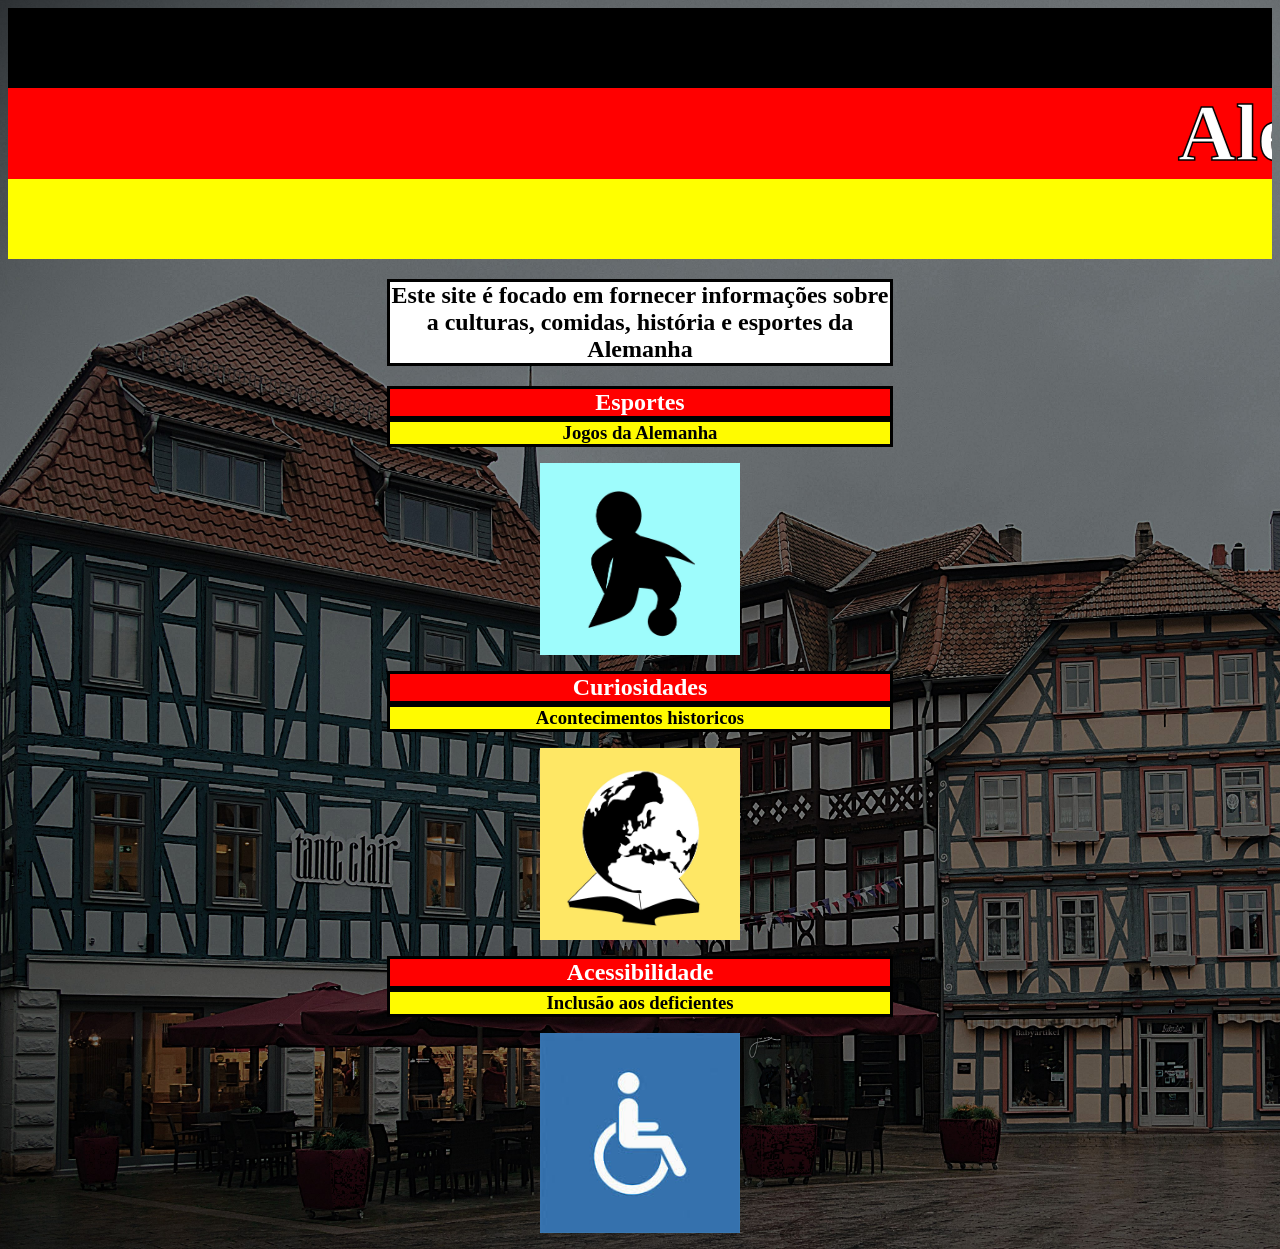
<file: index.html>
<html>

<head>
 <meta charset="UTF-8">
 <title> Alendomanha </title>
 <link rel="stylesheet" href="style.css">

</head>

<body>
  

<hr size="80px" color="black">
 <h1> <marquee with bgcolor="red"> Alendomanha </marquee> </h1>
<hr size="80px" color="yellow">
 <h2 class="FAROFA"> Este site é focado em fornecer informações sobre a culturas, comidas, história e esportes da Alemanha          
 </h2>
<p>
 <h2 class="FEIJOADA"> Esportes </h2>
 <h3> Jogos da Alemanha </h3>
 <p>
<a href="pagina2.html">
 <img class="strogonoff" src="imagens/esporte.jpg" alt="boneco chutando uma bola">
</a>
<p>
  <h2 class="FEIJOADA"> Curiosidades </h2>
 <h3> Acontecimentos historicos </h3>
 <p>
<a href="pagina3.html">
 <img class="strogonoff" src="imagens/historia.jpg" alt="Globo Terrestre em cima de um livro">
</a>
<p>
  <h2 class="FEIJOADA"> Acessibilidade </h2>
 <h3> Inclusão aos deficientes </h3>
 <p>
<a href="pagina4.html">
 <img class="strogonoff" src="imagens/acessibilidade.jpg" alt="Caderante">
<p>
</body>

</html>
</file>
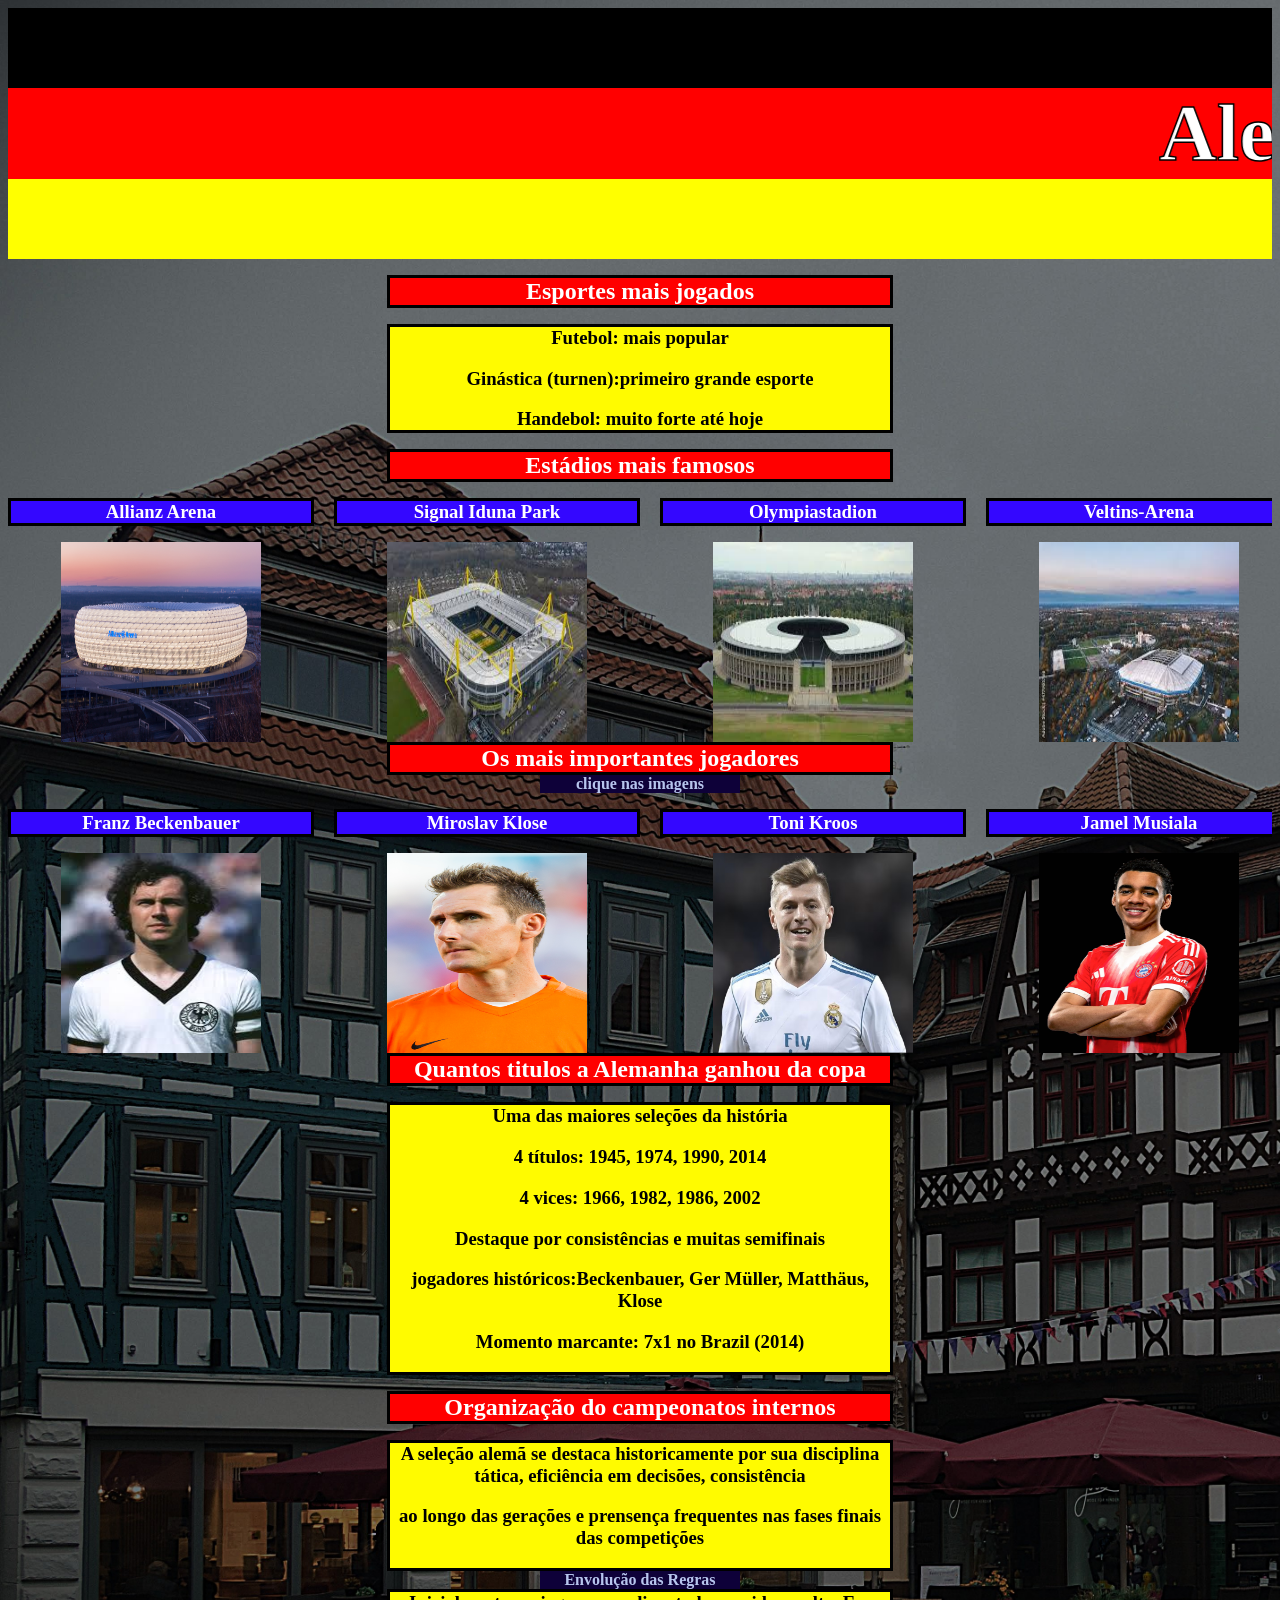
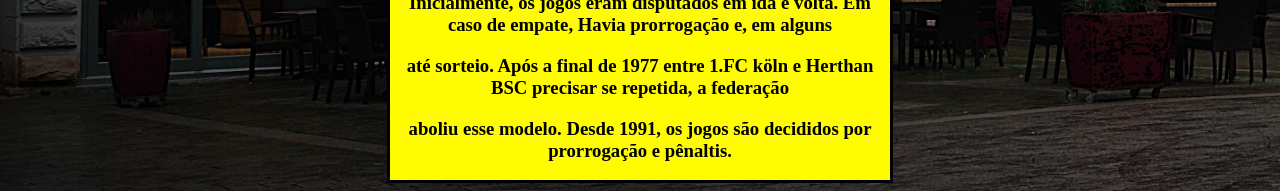
<file: pagina2.html>
<html>

<head>
 <meta charset="UTF-8">
 <meta name="viewport" content="width=device-width, initial-scale=1.0">
 <title> Pagina2</title>
 <link rel="stylesheet" href="style.css">
</head>

<body class="MAS">


 <hr size="80px" color="black">
 <h1> <marquee with bgcolor="red"> Alendomanha </marquee> </h1>
<hr size="80px" color="yellow">
<p>
 <h2 class="FEIJOADA"> Esportes mais jogados </h2>
 <p>
 <h3> Futebol: mais popular <p> Ginástica (turnen):primeiro grande esporte</p> Handebol: muito forte até hoje </h3>
<p>
<h2 class="FEIJOADA"> Estádios mais famosos </h2>

<div class="container">
 
 <div class="item">
<p>
  <h3 class="bolonhesa"> Allianz Arena </h3>
</p>
  <img src="imagens/estagio1s.jpg" width="200" height="200"> 
 
 </div>

 <div class="item">
<p>
  <h3 class="bolonhesa"> Signal Iduna Park </h3>
</p>
  <img src="imagens/estagio2s.jpg" width="200" height="200"> 

 </div>

 <div class="item">
<p>
  <h3 class="bolonhesa"> Olympiastadion </h3>
</p>
  <img src="imagens/estagio3s.jpg" width="200" height="200"> 

 </div>

<div class="item">
<p>
 <h3 class="bolonhesa"> Veltins-Arena </h3>
</p>
 <img src="imagens/estagio4s.jpg" width="200" height="200"> 

 </div>

 <div class="item">
<p>
 <h3 class="bolonhesa"> Deutsche Bank Park </h3>
</p>
 <img src="imagens/estagio5s.jpg" width="200" height="200"> 

 </div>

 <div class="item">
<p>
 <h3 class="bolonhesa"> MHPArena </h3>
</p>
 <img src="imagens/estagio6s.jpg" width="200" height="200"> 

 </div>

 <div class="item">
<p>
 <h3 class="bolonhesa"> RheinEnergieStadion </h3>
</p>
 <img src="imagens/estagio7s.jpg" width="200" height="200"> 

 </div>

 <div class="item">
<p>
 <h3 class="bolonhesa"> Red Bull Arena </h3>
</p>
 <img src="imagens/estagio8s.jpg" width="200" height="200"> 

 </div>

 <div class="item">
<p>
 <h3 class="bolonhesa"> Volksparkstadion </h3>
</p>
 <img src="imagens/estagio9s.jpg" width="200" height="200"> 

 </div>

 <div class="item">
<p>
 <h3 class="bolonhesa"> BayArena </h3>
</p>
 <img src="imagens/estagio10s.jpg" width="200" height="200"> 

 </div>

 <div class="item">
<p>
 <h3 class="bolonhesa"> Weserstadion </h3>
</p>
 <img src="imagens/estagio11s.jpg" width="200" height="200"> 

 </div>

</div>

 
   <h2 class="FEIJOADA"> Os mais importantes jogadores </h2>
 <h4>clique nas imagens</h4>

<div class="container">
 
 <div class="item">
<p>
  <h3 class="bolonhesa"> Franz Beckenbauer </h3>
</p>
  <img src="imagens/franz_beckenbauer.jpg" width="200" height="200" onclick="toggleInfo(this)" class="Picanha"> 
  <div class="info">Nascido em 1945, na cidade Munique, e é considerado um dos maiores jogadores da história do futebol. Atuando como defensor e meio-capista,
destacou-se pela elegância, liderança e inteligência em campo. Foi campeão da Copa do Mundo (FIFA 1974) conquistando o título em 1900. </div>

 </div>

 
 <div class="item">
<p>
  <h3 class="bolonhesa"> Miroslav Klose </h3>
</p>
  <img src="imagens/miroslav_klose.jpg" width="200" height="200" onclick="toggleInfo(this)" class="Picanha"> 
  <div class="info">Nascido em 1978, sendo um dos maiores atacantes da história da Alemanha, sendo conhecido pelo seu otimo posicionamento e eficiência nas
finalizações, marcou seu nome ao se torna o maior artilheiro da história da Copa do Mundo, com 16 gols.</div>

 </div>

 
 <div class="item">
<p>
  <h3 class="bolonhesa"> Toni Kroos </h3>
</p>
  <img src="imagens/toni_kroos.jpg" width="200" height="200" onclick="toggleInfo(this)" class="Picanha"> 
  <div class="info">Nascido em 1990, sendo um dos principais meio-campistas do futebol moderno. Reconhecido pelos passes precisos, visão de jogo e tranquilidade em campo, conquistou diversos títulos importantes no futebol europeu. Está entre um dos maiores capeões da UEFA Champions League.</div>

   </div>
  
<div class="item">
<p>
 <h3 class="bolonhesa"> Jamel Musiala </h3>
</p>
 <img src="imagens/jamel_musiala.jpg" width="200" height="200" onclick="toggleInfo(this)" class="Picanha"> 
<div class="info">Nascido em 2003, sendo a representa da nova geração do futebol alemão. Com grande habilidade, velocidade e criatividade, tornou-se um dos principais
jogadores da seleção ainda jovem. Suas atuações em destaque fizeram dele uma das maiores esperanças da Alemanha.</div>

 </div>

</div>

  <h2 class="FEIJOADA"> Quantos titulos a Alemanha ganhou da copa </h2>
  <p>
 <h3> Uma das maiores seleções da história <p> 4 títulos: 1945, 1974, 1990, 2014</p> <p> 4 vices: 1966, 1982, 1986, 2002</p> 
<p>Destaque por consistências e muitas semifinais</p><p>jogadores históricos:Beckenbauer, Ger Müller, Matthäus, Klose </p>
 <p>Momento marcante: 7x1 no Brazil (2014)</p> </h3>
<p>
  <h2 class="FEIJOADA"> Organização do campeonatos internos </h2>
  <p>
 <h3> A seleção alemã se destaca historicamente por sua disciplina tática, eficiência em decisões, consistência
  <p>ao longo das gerações e prensença frequentes nas fases finais das competições</p> </h3>
  <h4> Envolução das Regras</h4>
  <h3>Inicialmente, os jogos eram disputados em ida e volta. Em caso de empate, Havia prorrogação e, em alguns 
    <p>até sorteio. Após a final de 1977 entre 1.FC köln e Herthan BSC precisar se repetida, a federação</p>
     <p>aboliu esse modelo. Desde 1991, os jogos são decididos por prorrogação e pênaltis.</p></h3>

<script>
function toggleInfo(img) {
  let info = img.nextElementSibling;

  if (info.style.display === "block") {
    info.style.display = "none";
  } else {
    info.style.display = "block";
  }
}
</script>

</body>
</html>
</file>
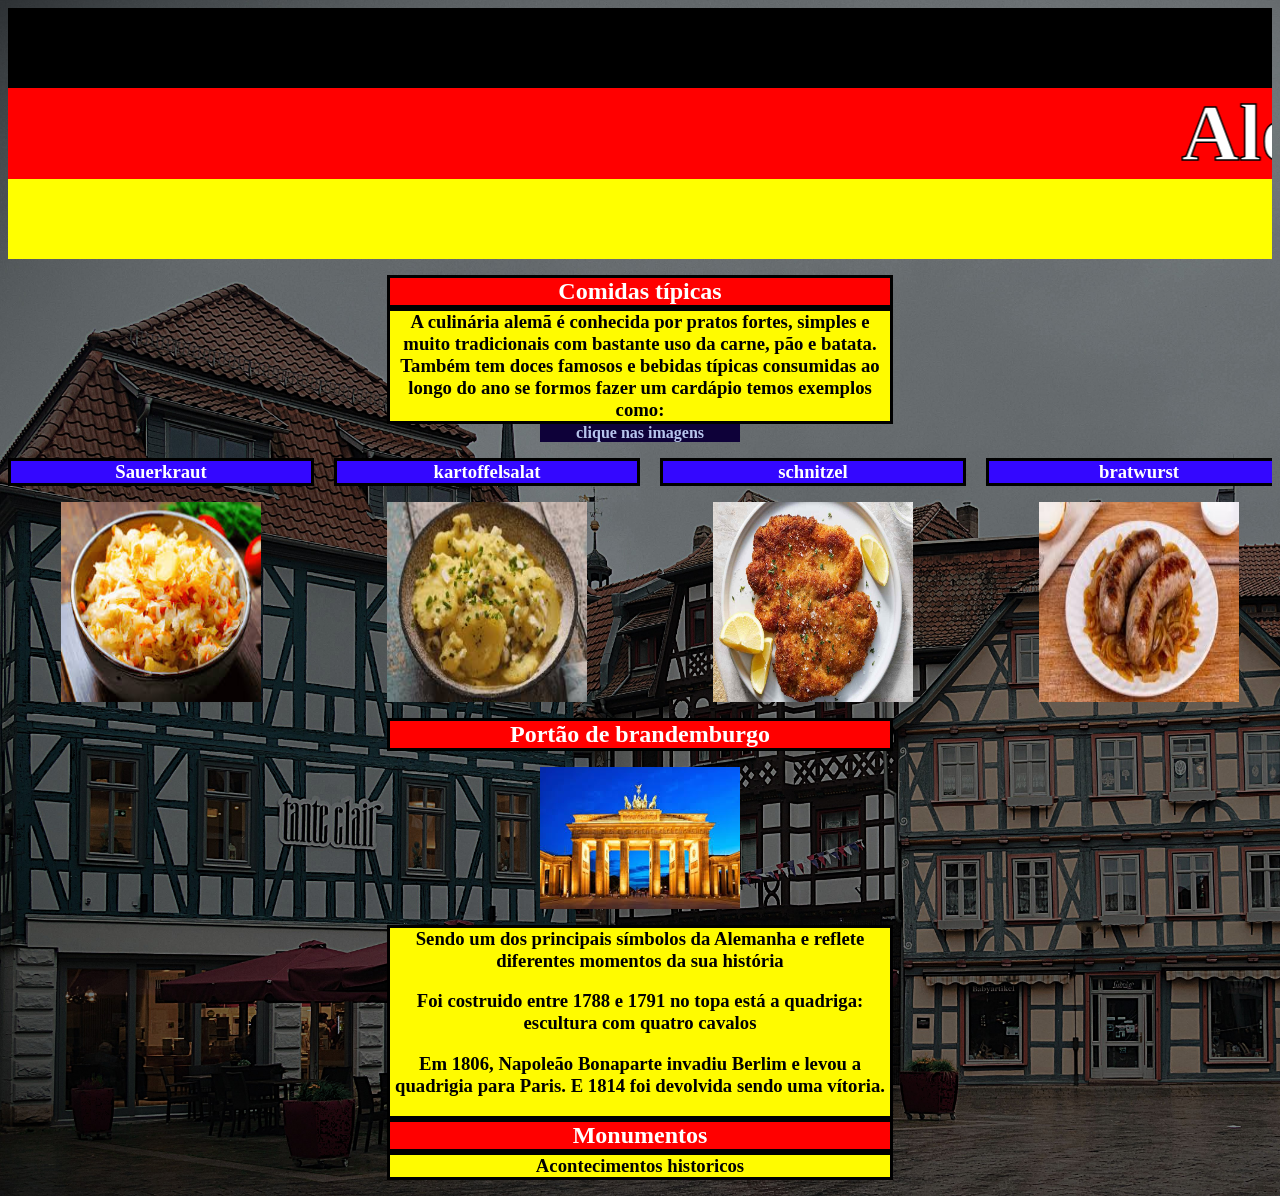
<file: pagina3.html>
<html>

<head>
 <meta charset="UTF-8">
 <title> Pagina2</title>
 <link rel="stylesheet" href="style.css">

</head>

<body>

 <hr size="80px" color="black">
 <h1> <marquee with bgcolor="red"> Alendomanha </marquee> </h1>
<hr size="80px" color="yellow">
<p>
 <h2 class="FEIJOADA"> Comidas típicas </h2>
 <h3> A culinária alemã é conhecida por pratos fortes, simples e muito tradicionais 
  com bastante uso da carne, pão e batata.
   Também tem doces famosos e bebidas típicas consumidas ao longo do ano se formos
    fazer um cardápio temos exemplos como: </h3>
 <h4>clique nas imagens</h4>
<div class="container">
 
 <div class="item">
<p>
  <h3 class="bolonhesa"> Sauerkraut </h3>
</p>
  <img src="imagens/comida1.jpg" width="200" height="200" onclick="toggleInfo(this)"> 
  <div class="info">repolho fermentado (crucrute),bem tradicional </div>

 </div>

 <div class="item">
<p>
  <h3 class="bolonhesa"> kartoffelsalat </h3>
</p>
  <img src="imagens/comida2.jpg" width="200" height="200" onclick="toggleInfo(this)"> 
  <div class="info">salada de batata, pode ser feita com maionese ou vinagre</div>

 </div>

 <div class="item">
<p>
  <h3 class="bolonhesa"> schnitzel </h3>
</p>
  <img src="imagens/comida3.jpg" width="200" height="200" onclick="toggleInfo(this)"> 
  <div class="info">Carne empadanada e frita, geralmente de porco ou vitelas</div>

 </div>

<div class="item">
<p>
 <h3 class="bolonhesa"> bratwurst </h3>
</p>
 <img src="imagens/comida4.jpg" width="200" height="200" onclick="toggleInfo(this)" > 
<div class="info">Salsicha grelhada tradicional alemã</div>

 </div>

<div class="item">
<p>
 <h3 class="bolonhesa"> pretzel </h3>
</p>
 <img src="imagens/comida5.jpg" width="200" height="200" onclick="toggleInfo(this)" > 
<div class="info">pão em formato de nõ, com casca salgada e crocante.</div>

 </div>

<div class="item">
<p>
 <h3 class="bolonhesa"> bauernbrot </h3>
</p>
 <img src="imagens/comida6.jpg" width="200" height="200" onclick="toggleInfo(this)"> 
<div class="info">pão rustico alemão, feito com centeio e trigo.</div>

 </div>

 <div class="item">
<p>
 <h3 class="bolonhesa"> apfelstrudel </h3>
</p>
 <img src="imagens/comida7.jpg" width="200" height="200" onclick="toggleInfo(this)"> 
<div class="info">massa fna recheada com maçã, canela e uvas-passas.</div>

 </div>

 <div class="item">
<p>
 <h3 class="bolonhesa"> Shwarzwälder Kirschtorte </h3>
</p>
 <img src="imagens/comida8.jpg" width="200" height="200" onclick="toggleInfo(this)"> 
<div class="info">torta Floresta Negra com chocolate, chantily e cereja.</div>

 </div>

 <div class="item">
<p>
 <h3 class="bolonhesa"> cerveja alemã </h3>
</p>
 <img src="imagens/comida9.jpg" width="200" height="200" onclick="toggleInfo(this)"> 
<div class="info">famosa muldialmente com vários estilos regionais.</div>

 </div>

 <div class="item">
<p>
 <h3 class="bolonhesa"> Glühwein </h3>
</p>
 <img src="imagens/comida10.jpg" width="200" height="200" onclick="toggleInfo(this)"> 
<div class="info">vinho quente com especiarias,comum no inverno.</div>

 </div>

</div>
 
<p>
 <h2 class="FEIJOADA"> Portão de brandemburgo </h2>
 <p>
 <img class="strogonoff" src="imagens/portao.jpg">
 <p>
 <h3> Sendo um dos principais símbolos da Alemanha e reflete diferentes momentos da sua história
  <p>Foi costruido entre 1788 e 1791 no topa está a quadriga: escultura com quatro cavalos</p>
  <p>Em 1806, Napoleão Bonaparte invadiu Berlim e levou a quadrigia para Paris. E 1814 foi devolvida sendo uma vítoria.</p> </h3>

  <h2 class="FEIJOADA"> Monumentos </h2>
 <h3> Acontecimentos historicos </h3>

<p>

<script>
function toggleInfo(img) {
  let info = img.nextElementSibling;

  if (info.style.display === "block") {
    info.style.display = "none";
  } else {
    info.style.display = "block";
  }
}
</script>

</body>
</html>
</file>
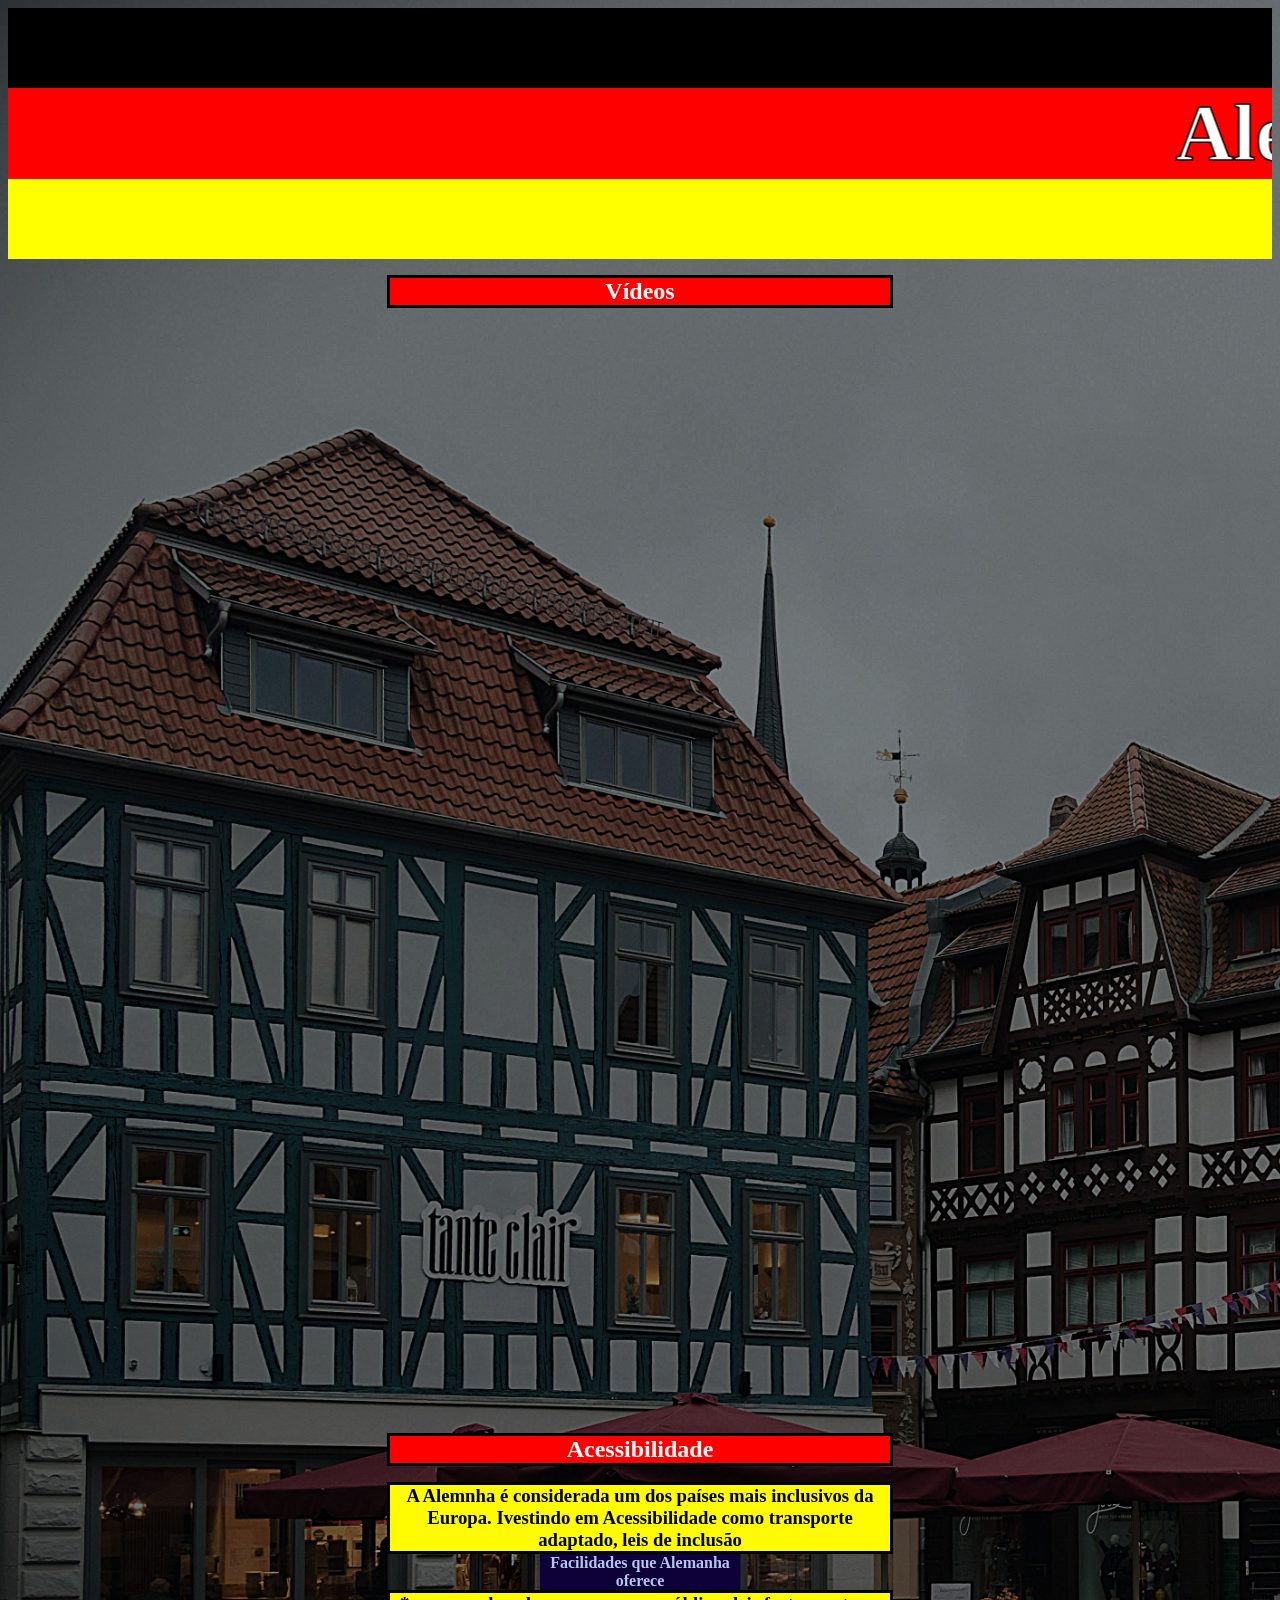
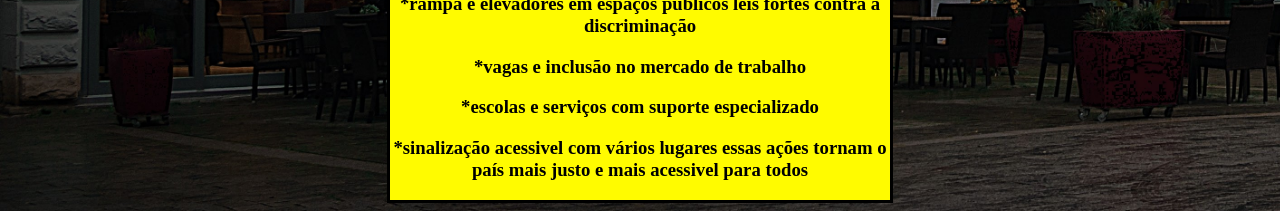
<file: pagina4.html>
<html>

<head>
 <meta charset="UTF-8">
 <title> Alendomanha</title>
 <link rel="stylesheet" href="style.css">

</head>

<body>

 <hr size="80px" color="black">
 <h1> <marquee with bgcolor="red"> Alendomanha </marquee> </h1>
<hr size="80px" color="yellow">
<p>
 <h2 class="FEIJOADA"> Vídeos </h2>
<div class="container-video">
 <iframe width="560" height="315"
  src="https://www.youtube-nocookie.com/embed/adSagAgLqV0?si=CD1Nwf9_tk5_t49J"
  title="YouTube video player" frameborder="0" allow="accelerometer;
  autoplay; clipboard-write; encrypted-media; gyroscope; picture-in-picture;
  web-share" referrerpolicy="strict-origin-when-cross-origin" allowfullscreen></iframe>
</p>
  <iframe width="560" height="315" src="https://www.youtube.com/embed/RGCJxy1NfDU?si=5fPfq3r5acP9cerv" title="YouTube video player" frameborder="0" allow="accelerometer; autoplay; clipboard-write; encrypted-media; gyroscope; picture-in-picture; web-share" referrerpolicy="strict-origin-when-cross-origin" allowfullscreen></iframe>
 <p><iframe width="560" height="315" src="https://www.youtube.com/embed/17lKP7zDt2k?si=m9-E6tenI01RzKfy" title="YouTube video player" frameborder="0" allow="accelerometer; autoplay; clipboard-write; encrypted-media; gyroscope; picture-in-picture; web-share" referrerpolicy="strict-origin-when-cross-origin" allowfullscreen></iframe></p>
  </div>
  <p>
 <h2 class="FEIJOADA"> Acessibilidade </h2>
 </p>
 <h3> A Alemnha é considerada um dos países mais inclusivos da Europa. Ivestindo em Acessibilidade como transporte adaptado, leis de inclusão  </h3>
 <h4>Facilidades que Alemanha oferece</h4>
 <h3>*rampa e elevadores em espaços públicos <p*>leis fortes contra a discriminação</p>
  <p>*vagas e inclusão no mercado de trabalho</p><p>*escolas e serviços com suporte especializado</p>
  <p>*sinalização acessivel com vários lugares essas ações tornam o país mais justo e mais acessivel para todos</p> </h3>
</html>
</file>
<file: style.css>
body {
  background-image: url('imagens/fundo.jpg');
  background-repeat: no-repeat;
  background-size: cover;
  
}

.FEIJOADA {
 background-color: red;
 color: white;
 text-align: center;
 width: 500px;
 margin: auto;
 border: 3px solid black;
}

 .container-video {
    display: flex; 
    flex-direction: column; 
    align-items: center; 
    gap: 20px;
    padding: 20px;           
  }

h4 {
 color: rgb(183, 197, 237);
 text-align: center;
  background-color: rgb(14, 1, 57);
 text-align: center;
 width: 200px;
 margin: auto;
}

h3 {
 background-color: rgb(255, 251, 0);
 color: rgb(0, 0, 0);
 text-align: center;
 width: 500px;
 margin: auto;
 border: 3px solid black;
}

.bolonhesa {
 background-color: rgb(52, 7, 255);
 color: white;
 text-align: center;
 width: 300px;
 margin: auto;
 border: 3px solid black;
}

p{
  text-align: center;
}

h2 {
 color: black;
 text-align: center;
}

.FAROFA {
 width: 500px;
 margin: 20;
 margin-left: auto;
 margin-right: auto;
 border: 3px solid black;
 background-color: white;
 }

h1 {
  background-color: red;
   font-size: 80px;
  color: white;
   text-align: center;
  -webkit-text-stroke-width: 1.5px;
  -webkit-text-stroke-color: rgb(0, 0, 0);
 margin: 0;
}

hr { margin: 0;
}

.strogonoff {
width: 200px;
 display: block;
 margin-left: auto;
 margin-right: auto;
}

.container {
display: flex;
overflow-x: scroll;
  gap: 20px;
}

.ats {
display: flex;
gap: 20px;
justify-content: center;
}

.item {
  text-align: center;
}


.info {
  display: none;
  margin-top: 20px;
      color: black;
  background: lightblue;
}

.Picanha {
      cursor: pointer;
    }
</file>
